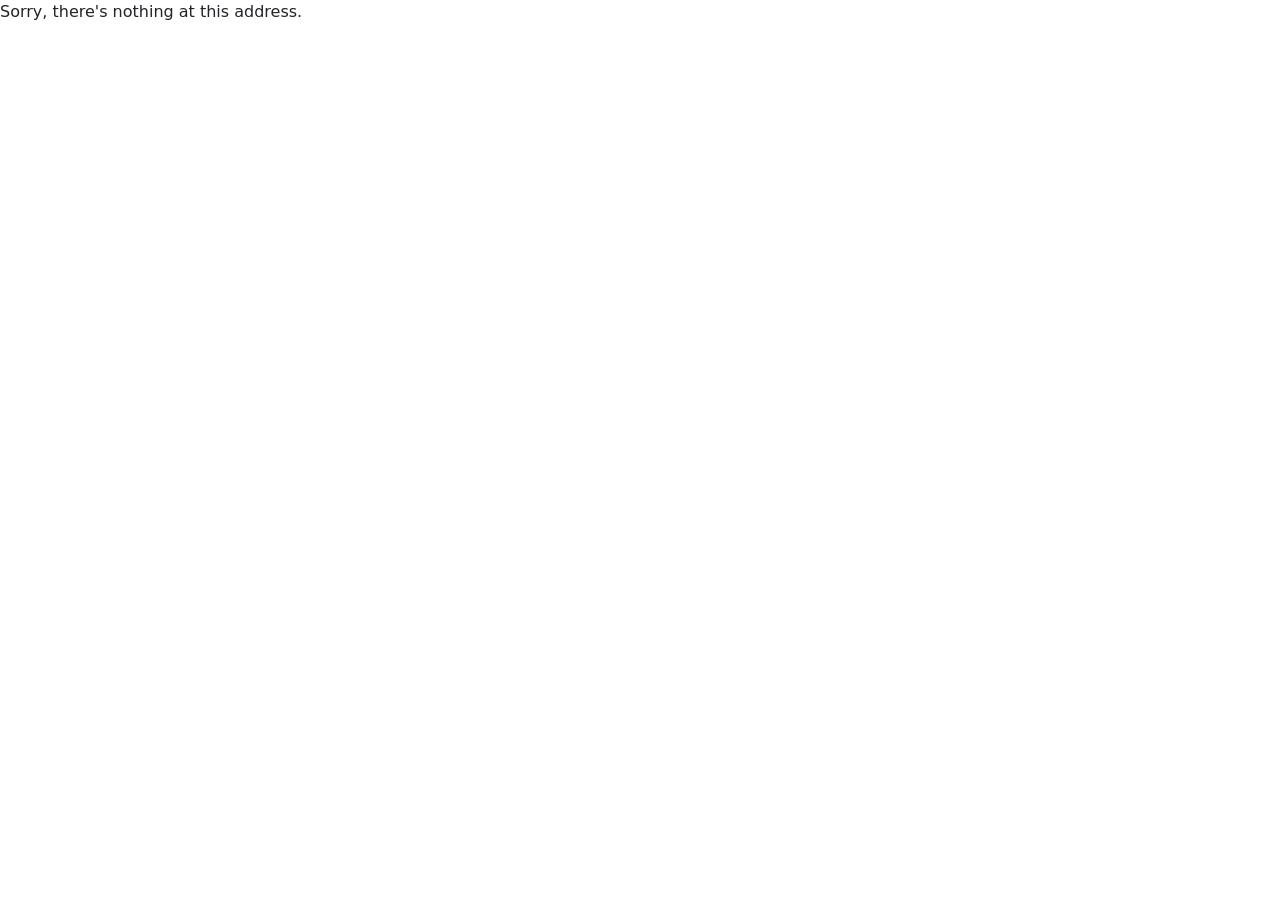
<file: BeskyttelsesrumGUI/wwwroot/index.html>
<!DOCTYPE html>
<html lang="en">

<head>
    <script type="text/javascript">
        // Single Page Apps for GitHub Pages
        // MIT License
        // https://github.com/rafgraph/spa-github-pages
        // This script checks to see if a redirect is present in the query string,
        // converts it back into the correct url and adds it to the
        // browser's history using window.history.replaceState(...),
        // which won't cause the browser to attempt to load the new url.
        // When the single page app is loaded further down in this file,
        // the correct url will be waiting in the browser's history for
        // the single page app to route accordingly.
        (function (l) {
            if (l.search[1] === '/') {
                var decoded = l.search.slice(1).split('&').map(function (s) {
                    return s.replace(/~and~/g, '&')
                }).join('?');
                window.history.replaceState(null, null,
                    l.pathname.slice(0, -1) + decoded + l.hash
                );
            }
        }(window.location))
    </script>
    <meta charset="utf-8" />
    <meta name="viewport" content="width=device-width, initial-scale=1.0" />
    <title>BeskyttelsesrumGUI</title>
    <base href="/" />
    <link rel="stylesheet" href="css/bootstrap/bootstrap.min.css" />
    <link rel="stylesheet" href="css/app.css" />
    <link rel="icon" type="image/png" href="favicon.png" />
    <link href="BeskyttelsesrumGUI.styles.css" rel="stylesheet" />
    <link href="https://cdn.jsdelivr.net/npm/bootstrap@5.3.2/dist/css/bootstrap.min.css" rel="stylesheet" integrity="sha384-T3c6CoIi6uLrA9TneNEoa7RxnatzjcDSCmG1MXxSR1GAsXEV/Dwwykc2MPK8M2HN" crossorigin="anonymous">
    <link href="https://cdn.jsdelivr.net/npm/bootstrap-icons@1.11.3/font/bootstrap-icons.min.css" rel="stylesheet" />
    <link href="_content/Blazor.Bootstrap/blazor.bootstrap.css" rel="stylesheet" />

</head>

<body>
    <div id="app">
        <svg class="loading-progress">
            <circle r="40%" cx="50%" cy="50%" />
            <circle r="40%" cx="50%" cy="50%" />
        </svg>
        <div class="loading-progress-text"></div>
    </div>

    <div id="blazor-error-ui">
        An unhandled error has occurred.
        <a href="" class="reload">Reload</a>
        <a class="dismiss">🗙</a>
    </div>
    <!-- Here is the userAgentScript-->
    <script src="js/userAgentChecker.js"></script>
    <script src="_framework/blazor.webassembly.js"></script>
    <script src="https://cdn.jsdelivr.net/npm/bootstrap@5.3.2/dist/js/bootstrap.bundle.min.js" integrity="sha384-C6RzsynM9kWDrMNeT87bh95OGNyZPhcTNXj1NW7RuBCsyN/o0jlpcV8Qyq46cDfL" crossorigin="anonymous"></script>
    <script src="_content/Blazor.Bootstrap/blazor.bootstrap.js"></script>

</body>

</html>
</file>
<file: BeskyttelsesrumGUI/wwwroot/css/app.css>
html, body {
    font-family: 'Helvetica Neue', Helvetica, Arial, sans-serif;
}

h1:focus {
    outline: none;
}

a, .btn-link {
    color: #0071c1;
}

.btn-primary {
    color: #fff;
    background-color: #1b6ec2;
    border-color: #1861ac;
}

.btn:focus, .btn:active:focus, .btn-link.nav-link:focus, .form-control:focus, .form-check-input:focus {
  box-shadow: 0 0 0 0.1rem white, 0 0 0 0.25rem #258cfb;
}

.content {
    padding-top: 1.1rem;
}

.valid.modified:not([type=checkbox]) {
    outline: 1px solid #26b050;
}

.invalid {
    outline: 1px solid red;
}

.validation-message {
    color: red;
}

#blazor-error-ui {
    background: lightyellow;
    bottom: 0;
    box-shadow: 0 -1px 2px rgba(0, 0, 0, 0.2);
    display: none;
    left: 0;
    padding: 0.6rem 1.25rem 0.7rem 1.25rem;
    position: fixed;
    width: 100%;
    z-index: 1000;
}

    #blazor-error-ui .dismiss {
        cursor: pointer;
        position: absolute;
        right: 0.75rem;
        top: 0.5rem;
    }

.blazor-error-boundary {
    background: url([data-uri]) no-repeat 1rem/1.8rem, #b32121;
    padding: 1rem 1rem 1rem 3.7rem;
    color: white;
}

    .blazor-error-boundary::after {
        content: "An error has occurred."
    }

.loading-progress {
    position: relative;
    display: block;
    width: 8rem;
    height: 8rem;
    margin: 20vh auto 1rem auto;
}

    .loading-progress circle {
        fill: none;
        stroke: #e0e0e0;
        stroke-width: 0.6rem;
        transform-origin: 50% 50%;
        transform: rotate(-90deg);
    }

        .loading-progress circle:last-child {
            stroke: #1b6ec2;
            stroke-dasharray: calc(3.141 * var(--blazor-load-percentage, 0%) * 0.8), 500%;
            transition: stroke-dasharray 0.05s ease-in-out;
        }

.loading-progress-text {
    position: absolute;
    text-align: center;
    font-weight: bold;
    inset: calc(20vh + 3.25rem) 0 auto 0.2rem;
}

    .loading-progress-text:after {
        content: var(--blazor-load-percentage-text, "Loading");
    }

code {
    color: #c02d76;
}
</file>
